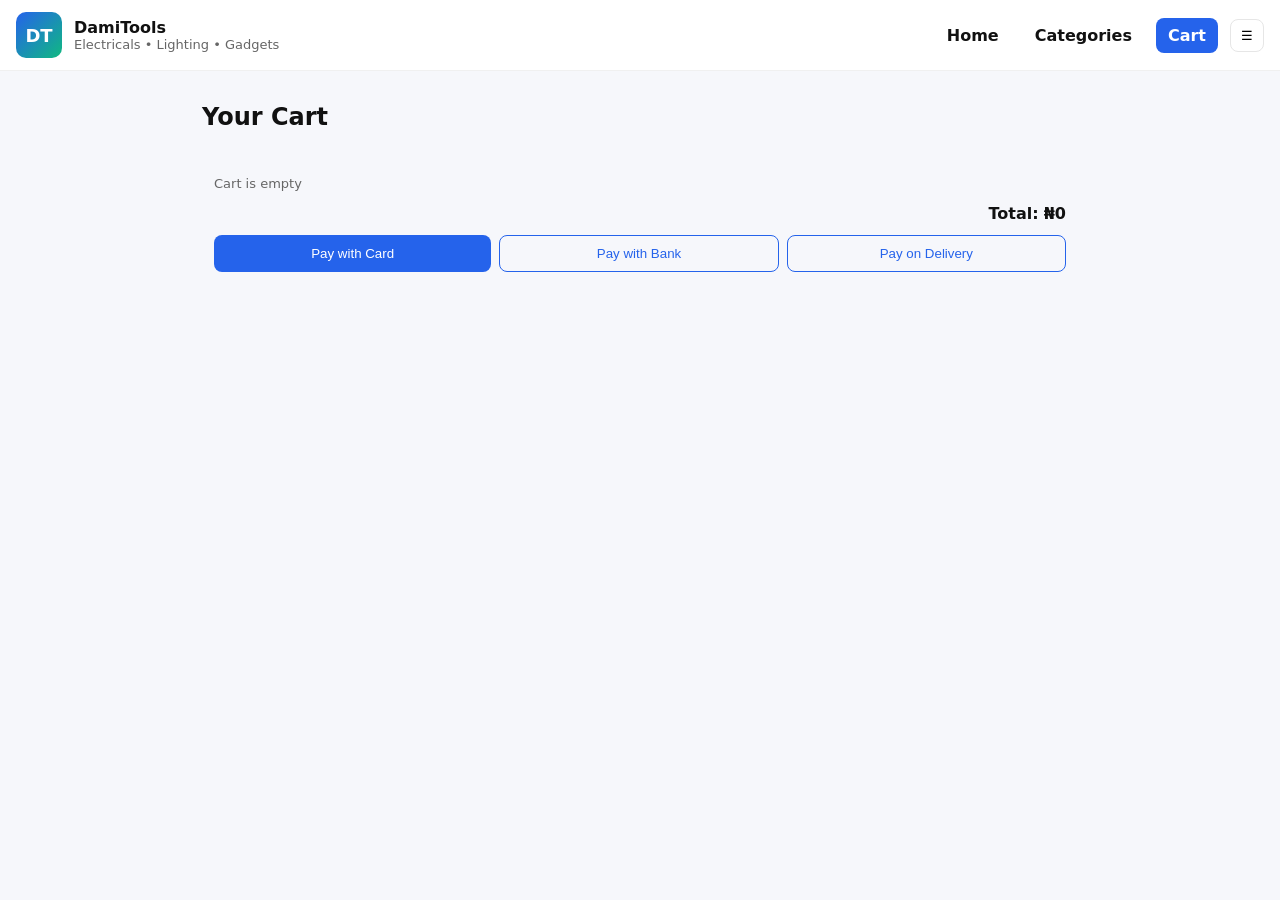
<file: cart.html>
<!doctype html>
<html lang="en">
<head>
<meta charset="utf-8" />
<meta name="viewport" content="width=device-width,initial-scale=1" />
<title>DamiTools — Cart</title>
<meta name="description" content="DamiTools cart" />
<link rel="stylesheet" href="style.css">
</head>
<body data-theme="light">
  <header>
    <div class="brand">
      <div class="logo">DT</div>
      <div>
        <h1 style="margin:0;font-size:16px">DamiTools</h1>
        <div class="muted-small">Electricals • Lighting • Gadgets</div>
      </div>
    </div>
    <div class="navlinks" aria-label="Main navigation">
      <a href="index.html">Home</a>
      <a href="#">Categories</a>
      <a href="cart.html" class="active">Cart</a>
      <button type="button" class="iconbtn" id="openMenuBtnC" title="Menu">☰</button>
    </div>
  </header>

  <main style="padding:12px;max-width:900px;margin:0 auto">
    <h2>Your Cart</h2>
    <div id="cartContainer"></div>
  </main>

  <script src="main.js"></script>
</body>
</html>
</file>
<file: style.css>
/* --- Basic layout & theme --- */
:root{ --bg:#f6f7fb; --card:#fff; --text:#111; --muted:#666; --brand:#2563eb; --accent:#10b981; --danger:#ef4444; }
[data-theme="dark"]{ --bg:#0f1115; --card:#151922; --text:#e8e8e8; --muted:#9aa0ad; --brand:#3b82f6; --accent:#22c55e; --danger:#f87171; }
*{box-sizing:border-box}
body{margin:0;font-family:system-ui,-apple-system,Segoe UI,Roboto,Arial;background:var(--bg);color:var(--text);-webkit-font-smoothing:antialiased}
a{color:inherit;text-decoration:none}

/* header */
header{display:flex;align-items:center;justify-content:space-between;padding:12px 16px;background:var(--card);border-bottom:1px solid rgba(0,0,0,0.06);position:sticky;top:0;z-index:40}
.brand{display:flex;gap:12px;align-items:center}
.logo{width:46px;height:46px;border-radius:10px;background:linear-gradient(135deg,var(--brand),var(--accent));display:grid;place-items:center;color:#fff;font-weight:900;font-size:18px}
.brand h1{font-size:16px;margin:0}
.navlinks{display:flex;gap:12px;align-items:center}
.navlinks a{padding:8px 12px;border-radius:8px;color:var(--text);font-weight:700}
.navlinks a.active{background:var(--brand);color:#fff}

/* toolbar / search */
.toolbar{display:flex;gap:12px;align-items:center;padding:12px; background:transparent}
.search{flex:1;display:flex;gap:8px;max-width:900px;margin:0 auto}
.search input{flex:1;padding:10px 12px;border-radius:999px;border:1px solid #e6e6e6;background:var(--card);outline:none}
.iconbtn{background:transparent;border:1px solid #e6e6e6;padding:8px 10px;border-radius:8px;cursor:pointer}

/* layout */
main{padding:12px;max-width:1200px;margin:0 auto}
.grid{display:grid;grid-template-columns:repeat(2,1fr);gap:12px}
@media(min-width:900px){ .grid{grid-template-columns:repeat(2,1fr);} }
@media(min-width:1200px){ .grid{grid-template-columns:repeat(2,1fr);} }
.card{background:var(--card);border-radius:12px;overflow:hidden;display:flex;flex-direction:column;border:1px solid rgba(0,0,0,0.05)}
.card .imgwrap{height:220px;background:#f0f0f0;display:flex;align-items:center;justify-content:center}
.card img{width:100%;height:100%;object-fit:cover;display:block}
.card .info{padding:10px;display:flex;flex-direction:column;gap:8px}
.title{font-size:15px;font-weight:700}
.muted{color:var(--muted);font-size:13px}
.price{color:var(--accent);font-weight:800}
.card .actions{display:flex;gap:8px;margin-top:auto}
.btn{padding:10px;border-radius:8px;border:none;background:var(--brand);color:#fff;cursor:pointer;flex:1}
.btn-outline{padding:10px;border-radius:8px;border:1px solid var(--brand);background:transparent;color:var(--brand);cursor:pointer;flex:1}

/* right side menu panel */
.menu-panel{position:fixed;right:-360px;top:0;width:360px;height:100%;background:var(--card);box-shadow:-8px 0 30px rgba(0,0,0,0.12);transition:right .28s;z-index:80;padding:16px;overflow:auto}
.menu-panel.open{right:0}
.menu-avatar{display:flex;align-items:center;gap:10px;padding:10px;border-bottom:1px solid rgba(0,0,0,0.06)}
.menu-avatar img{width:64px;height:64px;border-radius:50%;object-fit:cover;cursor:pointer}
.menu-list{list-style:none;padding:0;margin:12px 0;display:flex;flex-direction:column;gap:8px}
.menu-list a{display:flex;align-items:center;gap:10px;padding:10px;border-radius:8px;color:var(--text);border:1px solid rgba(0,0,0,0.04)}
.small{font-size:13px;color:var(--muted)}

/* modal detail */
.modal-backdrop{position:fixed;inset:0;background:rgba(0,0,0,0.5);display:none;align-items:center;justify-content:center;z-index:90}
.modal-backdrop.open{display:flex}
.modal{background:var(--card);width:min(920px,95%);border-radius:12px;padding:14px;max-height:90vh;overflow:auto}
.modal .thumbs{display:flex;gap:8px;margin-top:8px}
.thumbs img{width:120px;height:80px;object-fit:cover;border-radius:8px;cursor:pointer}

/* cart / checkout panel */
.cart-panel{position:fixed;left:50%;transform:translateX(-50%);bottom:18px;background:var(--card);padding:12px;border-radius:10px;box-shadow:0 8px 30px rgba(0,0,0,0.12);display:flex;gap:10px;align-items:center;z-index:70}
.cart-count{background:var(--danger);color:#fff;padding:6px 8px;border-radius:999px;font-weight:700;margin-left:6px}

/* categories modal */
.cat-modal{position:fixed;left:50%;top:80px;transform:translateX(-50%);background:var(--card);padding:12px;border-radius:12px;box-shadow:0 8px 30px rgba(0,0,0,0.12);z-index:100;display:none}
.cat-modal.open{display:block}
.cat-list{display:flex;gap:8px;flex-wrap:wrap}
.cat-item{padding:8px 10px;border-radius:8px;border:1px solid rgba(0,0,0,0.06);cursor:pointer}

/* footer */
footer{padding:18px;text-align:center;background:var(--card);margin-top:24px;border-top:1px solid rgba(0,0,0,0.04)}
.footer-links{display:flex;justify-content:center;gap:12px;flex-wrap:wrap;color:var(--muted)}

/* small utilities */
.muted-small{font-size:13px;color:var(--muted)}
.hidden{display:none}
.badge{background:#ffd; padding:4px 8px;border-radius:999px;font-weight:700}
.input-file{display:none}
.avatar-edit{display:flex;flex-direction:column;gap:8px;margin-top:8px}
</file>
